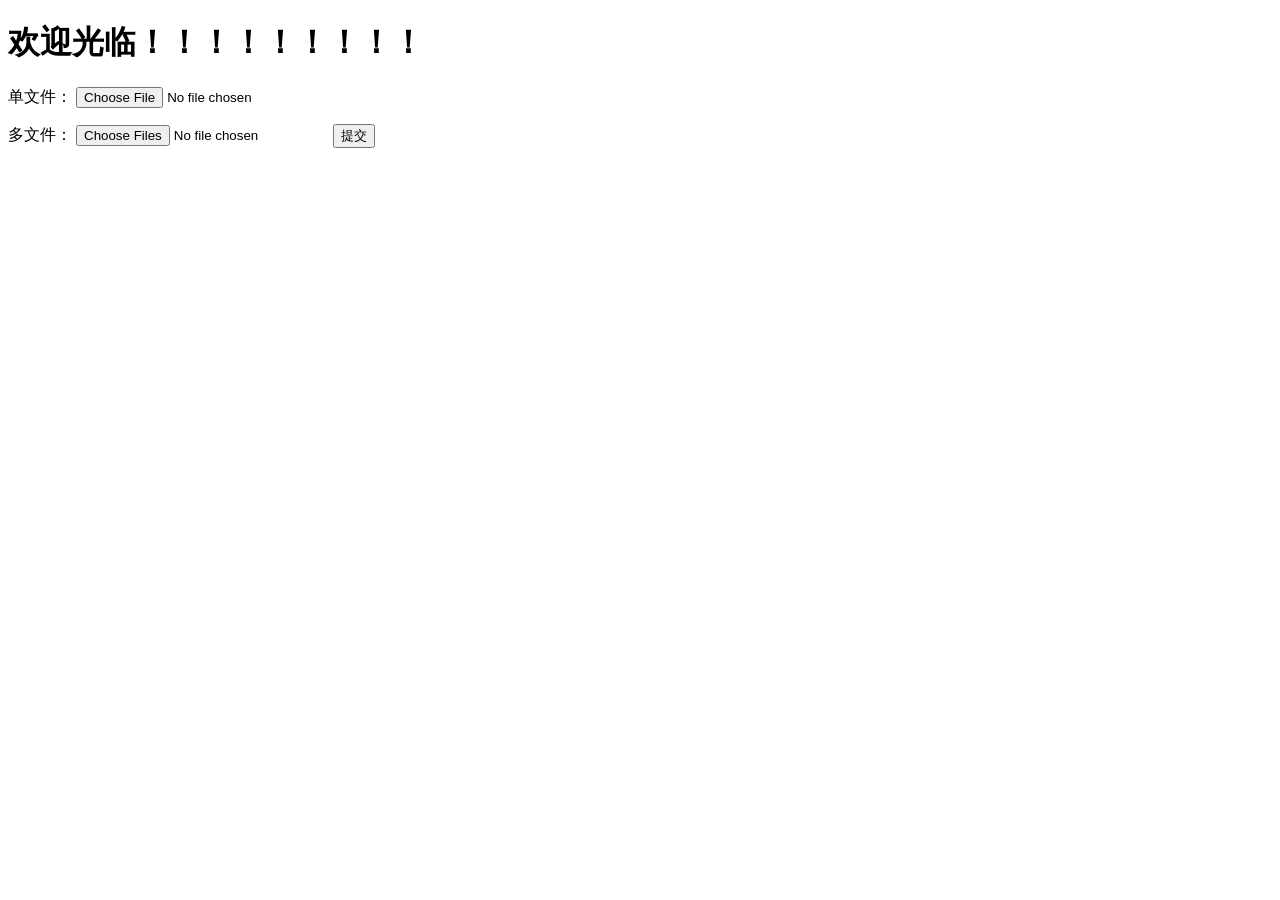
<file: src/main/resources/public/index.html>
<!DOCTYPE html>
<html lang="en">
<head>
    <meta charset="UTF-8">
    <title>Title</title>
</head>
<body>

<h1>欢迎光临！！！！！！！！！</h1>
<form action="insertT" method="post" enctype="multipart/form-data">
    <p>单文件：
        <input type="file" name="fileTest"><br/>
    <p>多文件：
        <input type="file" name="fileList" multiple>
        <input type="submit" value="提交">
</form>

</body>
</html>
</file>
